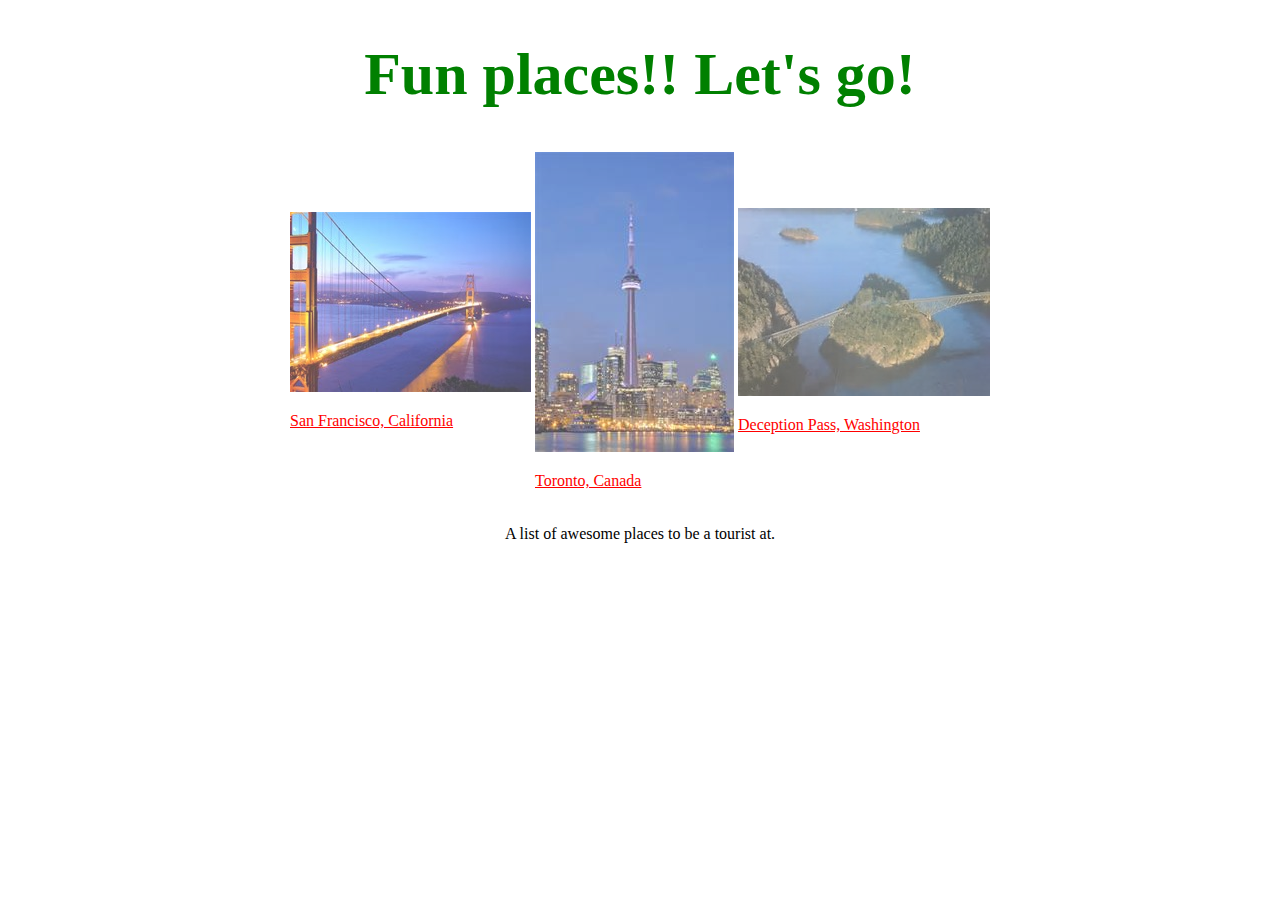
<file: index.html>
<!DOCTYPE html>
<html>
  <head>
    <link rel='stylesheet' href='stylesindex.css'>
    <title> Code101 </title>
  </head>
  <body>
    <h1 align="center"> Fun places!! Let's go! </h1>
<div align="center">

<table border="0">
    <tr>
      <td>
        <a href="goldengatepark.html"><img src="sanfran.jpg"></a>
        <p> <a href="goldengatepark.html"> San Francisco, California </a> </p>
    </td>

      <td>
        <a href="toronto.html"> <img src="toronto.jpg"> </a>
        <p><a href="toronto.html"> Toronto, Canada </a></p>
      </td>
      <td>
        <a href="washington.addy"> <img src="deceptionpass.jpg"> </a>
        <p><a href="washington.addy"> Deception Pass, Washington </a></p>
      </td>
    </tr>
  </table>
</div>
    <p align=center> A list of awesome places to be a tourist at. </p>
  </body>
</html>
</file>
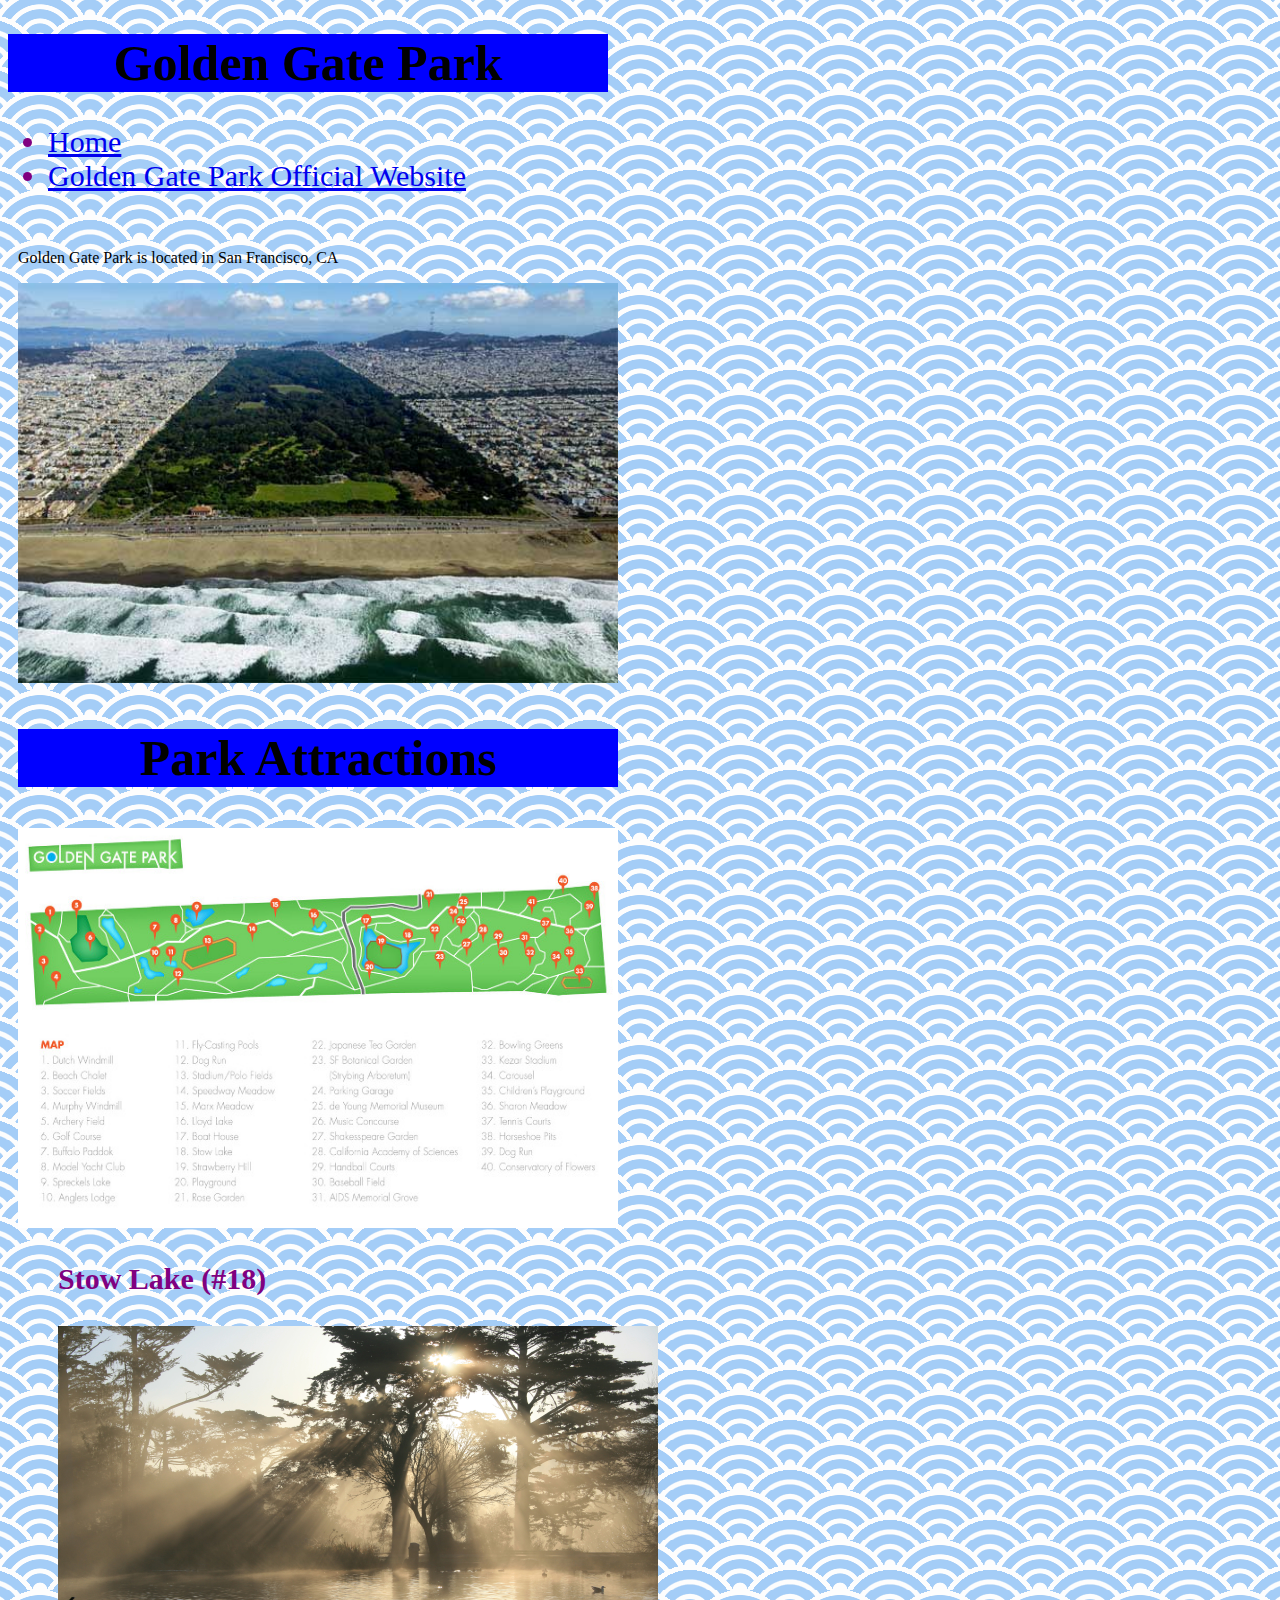
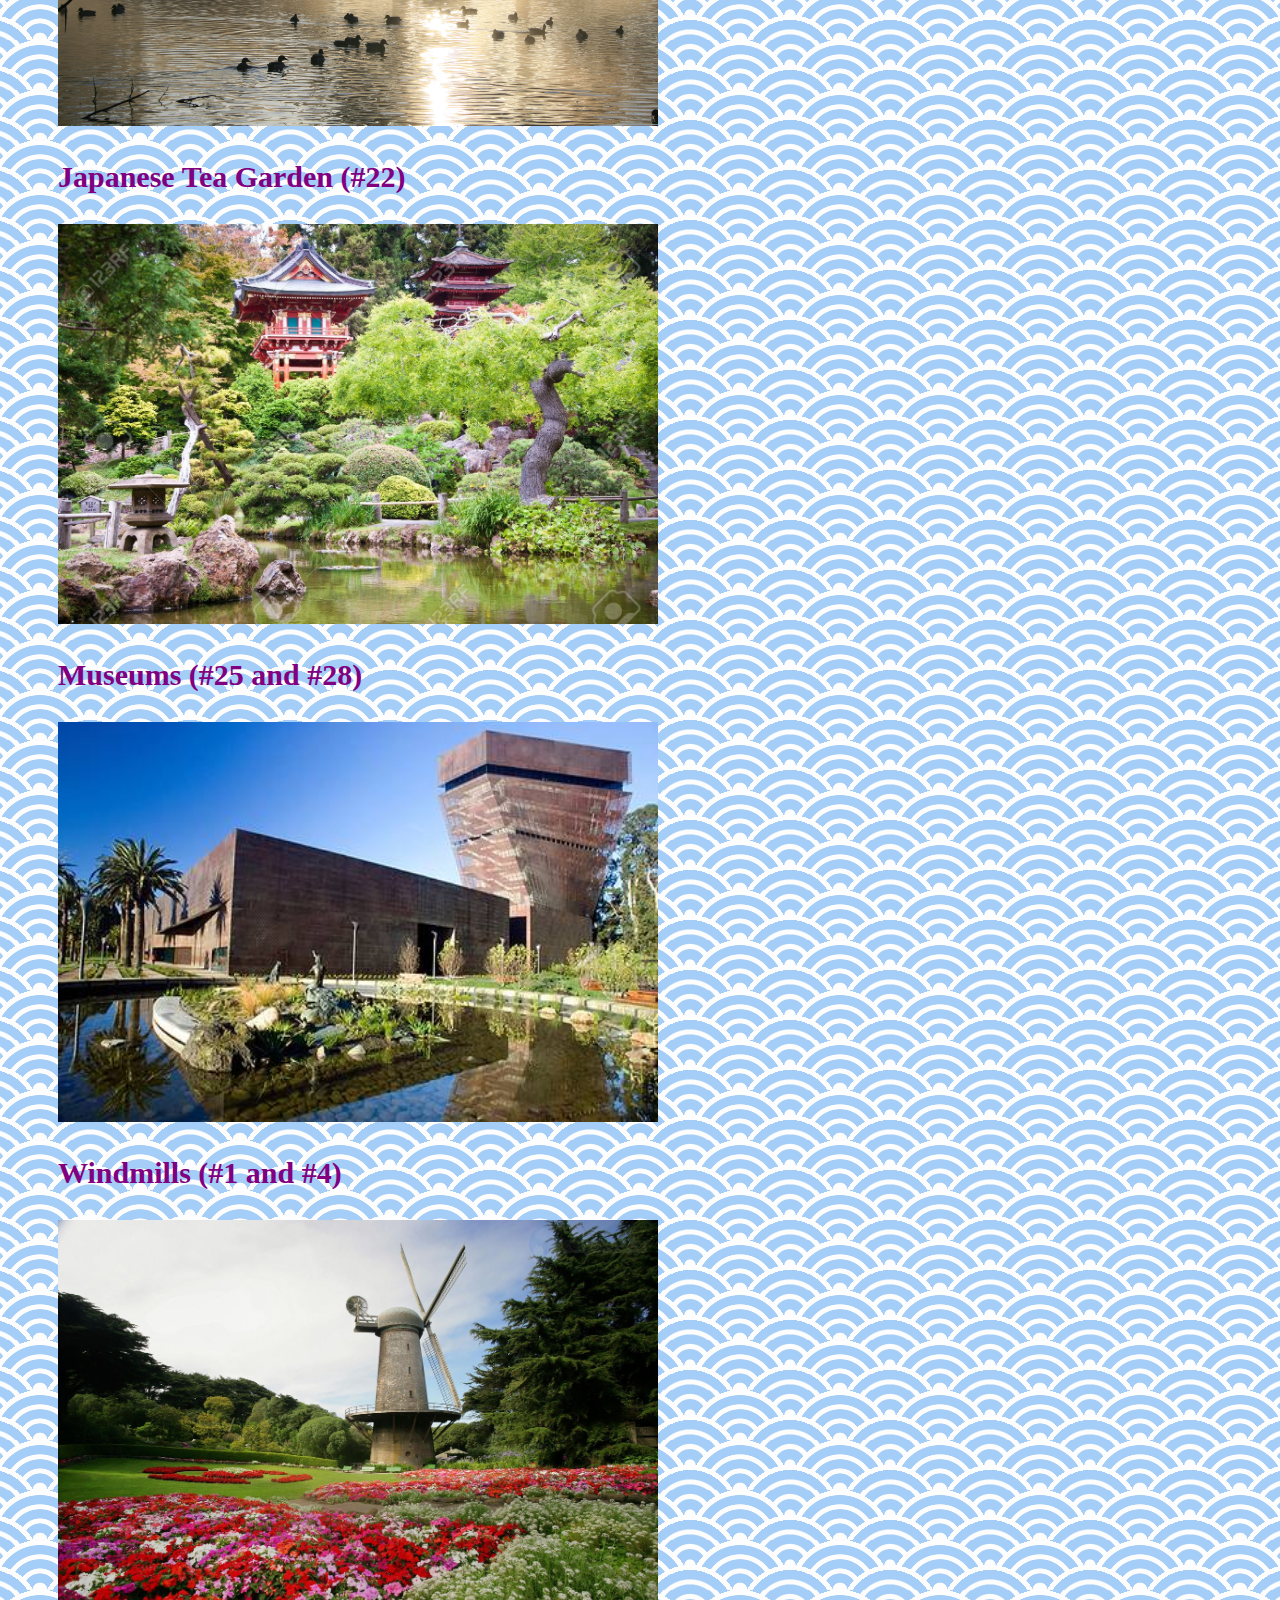
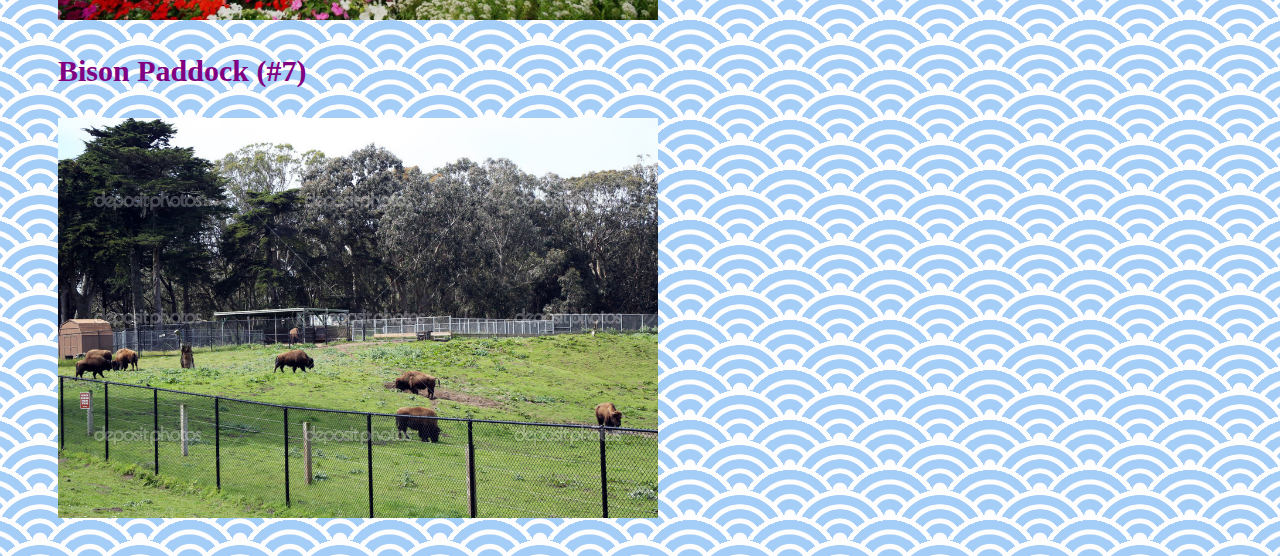
<file: goldengatepark.html>
<!DOCTYPE html>
<html>
  <head>


    <link rel='stylesheet' href='stylesgg.css'>

  </head>
  <body>
    <header>
        <h1>Golden Gate Park</h1>
    </header>
    <nav>
      <ul>
        <li> <a href="index.html">Home</a></li>
        <li> <a href= 'http://goldengatepark.com'>Golden Gate Park Official Website</a> </li>

      <ul>
    </nav>


    <section>
    <p> Golden Gate Park is located in San Francisco, CA </p>
      <img src='ggpark.jpeg' />
    <h2>Park Attractions</h2>
      <img src='map.jpeg' />
      <ul>
        <h3> Stow Lake (#18)</h3>
          <img src='stowlake.jpeg' />

        <h3> Japanese Tea Garden (#22) </h3>
          <img src='teagarden.jpeg' />

        <h3> Museums (#25 and #28) </h3>
          <img src='deyoung.jpeg' />

        <h3> Windmills (#1 and #4) </h3>
          <img src='windmill.jpeg' />

        <h3> Bison Paddock (#7) </h3>
          <img src='bison.jpeg' />

      </ul>

    </section>


    </body>
  </html>
</file>
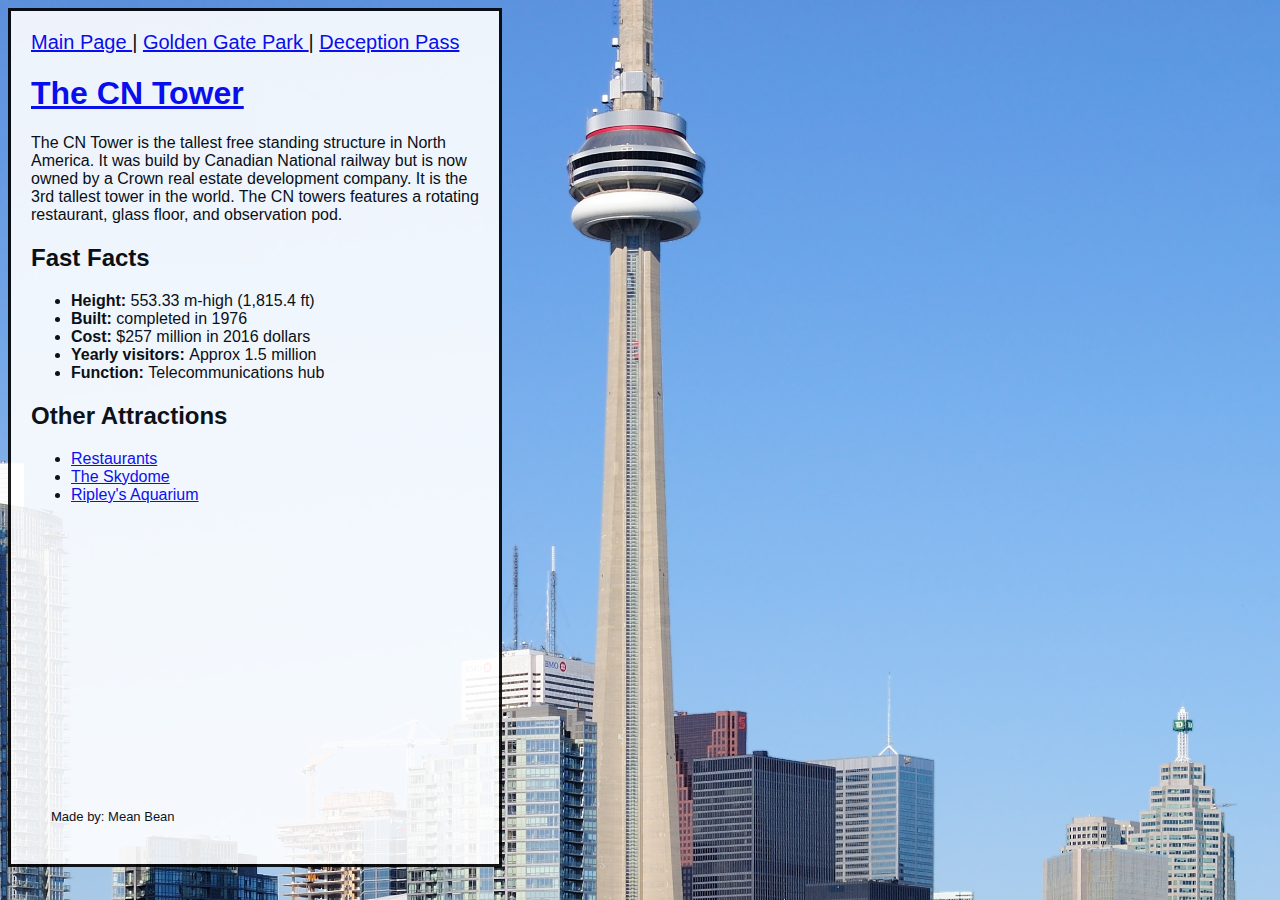
<file: toronto.html>
<!Doctype html>
<html>
  <head>
      <style>
      html {
  background: url(CNtower.jpg) no-repeat center center fixed;
  -webkit-background-size: cover;
  -moz-background-size: cover;
  -o-background-size: cover;
  background-size: cover;
}

body {
  positon: absolute;
  left: 300;
  padding: 20px;
  border: solid; 1px;
  width: 35%;
  background-color: white;
  font-family: helvetica;
  opacity: .9;
}

footer {
  font-size: 13px;
  padding: 20px;
}

iframe {
  padding: 20px;
}

nav {
  font-size: 20px;

}


      </style>
    <title> Toronto, Ontario, Canada </title>
  </head>


    <body>

<!--<div class="container">-->
      <nav>
        <a href="index.html">Main Page </a>|
        <a href="goldengatepark.html">Golden Gate Park </a>|
        <a href="Washington.html">Deception Pass </a>
      </nav>


<section>
    <h1> <a href="http://www.cntower.ca/intro.html">The CN Tower</a></h1>
      <p> The CN Tower is the tallest free standing structure in North America. It was build by Canadian National railway but is now owned by a Crown real estate development company. It is the 3rd tallest tower in the world. The CN towers features a rotating restaurant, glass floor, and observation pod. </p>
        <h2> Fast Facts </h2>
          <ul>
            <li> <strong> Height: </strong> 553.33 m-high (1,815.4 ft) </li>
            <li> <strong> Built: </strong> completed in 1976  </li>
            <li> <strong> Cost: </strong> $257 million in 2016 dollars </li>
            <li> <strong> Yearly visitors: </strong> Approx 1.5 million  </li>
            <li> <strong> Function: </strong> Telecommunications hub </li>
          </ul>
<h2>Other Attractions</h2>
          <ul>
            <li><a href="https://www.tripadvisor.com/RestaurantsNear-g155019-d155483-CN_Tower-Toronto_Ontario.html">Restaurants</a></li>
            <li><a href="http://www.rogerscentre.com/">The Skydome</a></li>
            <li><a href="https://www.ripleyaquariums.com/canada/">Ripley's Aquarium</a></li>
          </ul>



    <iframe src="https://www.google.com/maps/embed?pb=!1m18!1m12!1m3!1d2887.2690639790717!2d-79.38925084994271!3d43.64257006103535!2m3!1f0!2f0!3f0!3m2!1i1024!2i768!4f13.1!3m3!1m2!1s0x882b34d68bf33a9b%3A0x15edd8c4de1c7581!2sCN+Tower!5e0!3m2!1sen!2sus!4v1466880432572" width="300" height="225" frameborder="0" style="border:0" allowfullscreen></iframe>
</section>

<footer>
  Made by: Mean Bean
</footer>
<!--</div>-->

  </body>
</file>
<file: stylesindex.css>
a {color: red;
  }


  h1 {color: green;
  }
  h1 {font-size: 60px;
  }
  img {border: 10px;
  }
  img {
      opacity: 0.7;
      filter: alpha(opacity=50);
  }
  img:hover {
      opacity: 1.0;
      filter: alpha(opacity=100);
  }
</file>
<file: stylesgg.css>
h3 {
  color: purple;
  font-size: 30px;

}
nav {
  color: purple;
  font-size: 30px;
}
body {
  background-image: url(pattern.jpeg);
  background-repeat: repeat;

}
body {
  background-color: beige;
  }

img {
  height:400px;
  width:600px;
}
h1, h2 {
  background-color: blue;
  font-size: 50px;
  display: block;
  width:600px;
  text-align: center;
}
section {
  width: 640px;
  display: inline-block;
  padding: 10px;
}
</file>
